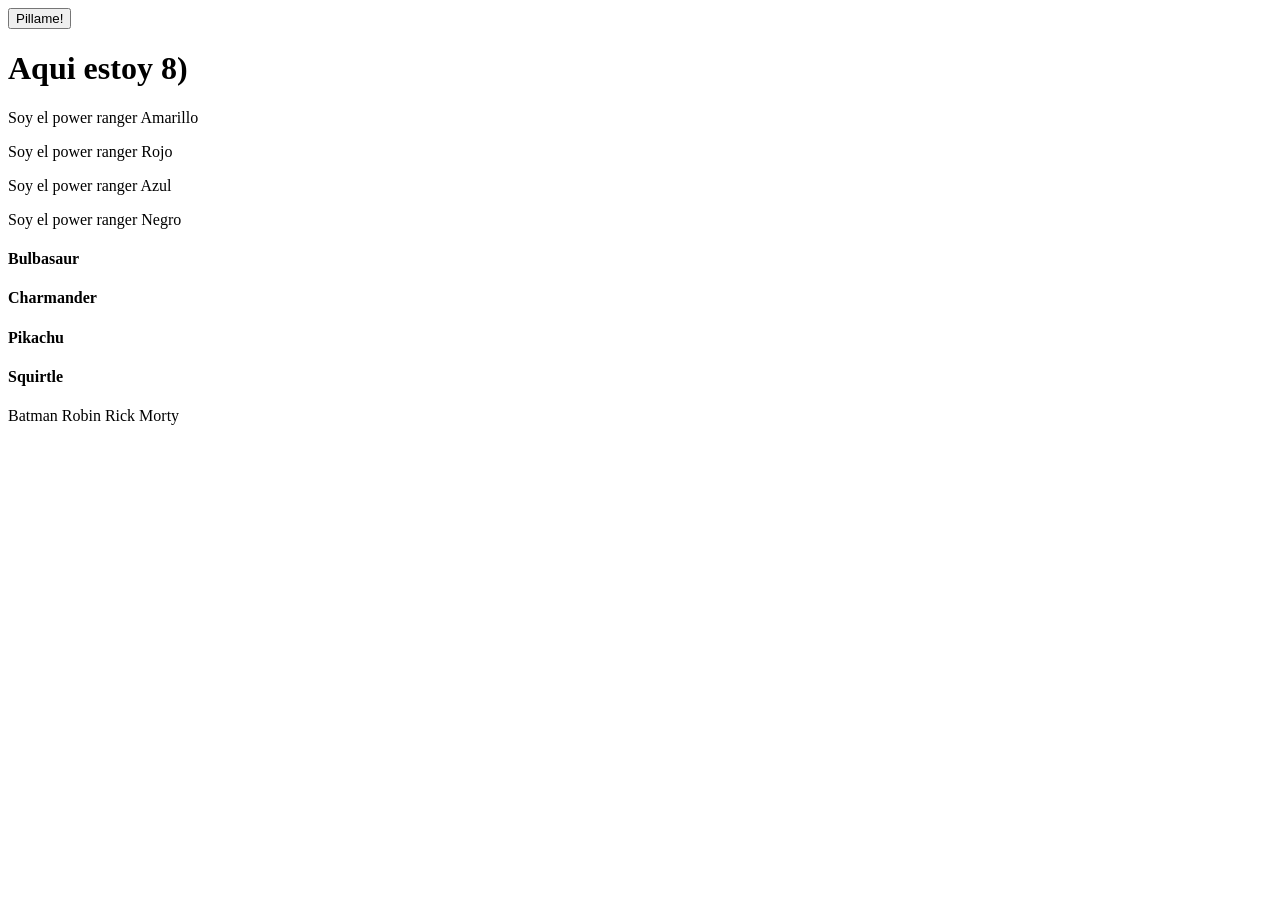
<file: ejercicios-DOM/ejercicio-01/index.html>
<!DOCTYPE html>
<html lang="en">  
<head>
    <meta charset="UTF-8">
    <meta name="viewport" content="width=device-width, initial-scale=1.0">
    <title>Document</title>
    <script src="script.js" defer></script>
</head>
<body>
    <button class="showme">Pillame!</button>
	<h1 id="pillado">Aqui estoy 8)</h1>
	<p>Soy el power ranger Amarillo</p>
    <p>Soy el power ranger Rojo</p>
    <p>Soy el power ranger Azul</p>
    <p>Soy el power ranger Negro</p>
	<h4 class="pokemon">Bulbasaur</h4>
    <h4 class="pokemon">Charmander</h4>
    <h4 class="pokemon">Pikachu</h4>
    <h4 class="pokemon">Squirtle</h4>
	<span data-function="testMe">Batman</span>
    <span data-function="testMe">Robin</span>
    <span data-function="testMe">Rick</span>
    <span data-function="testMe">Morty</span>
</body>
</html>
</file>
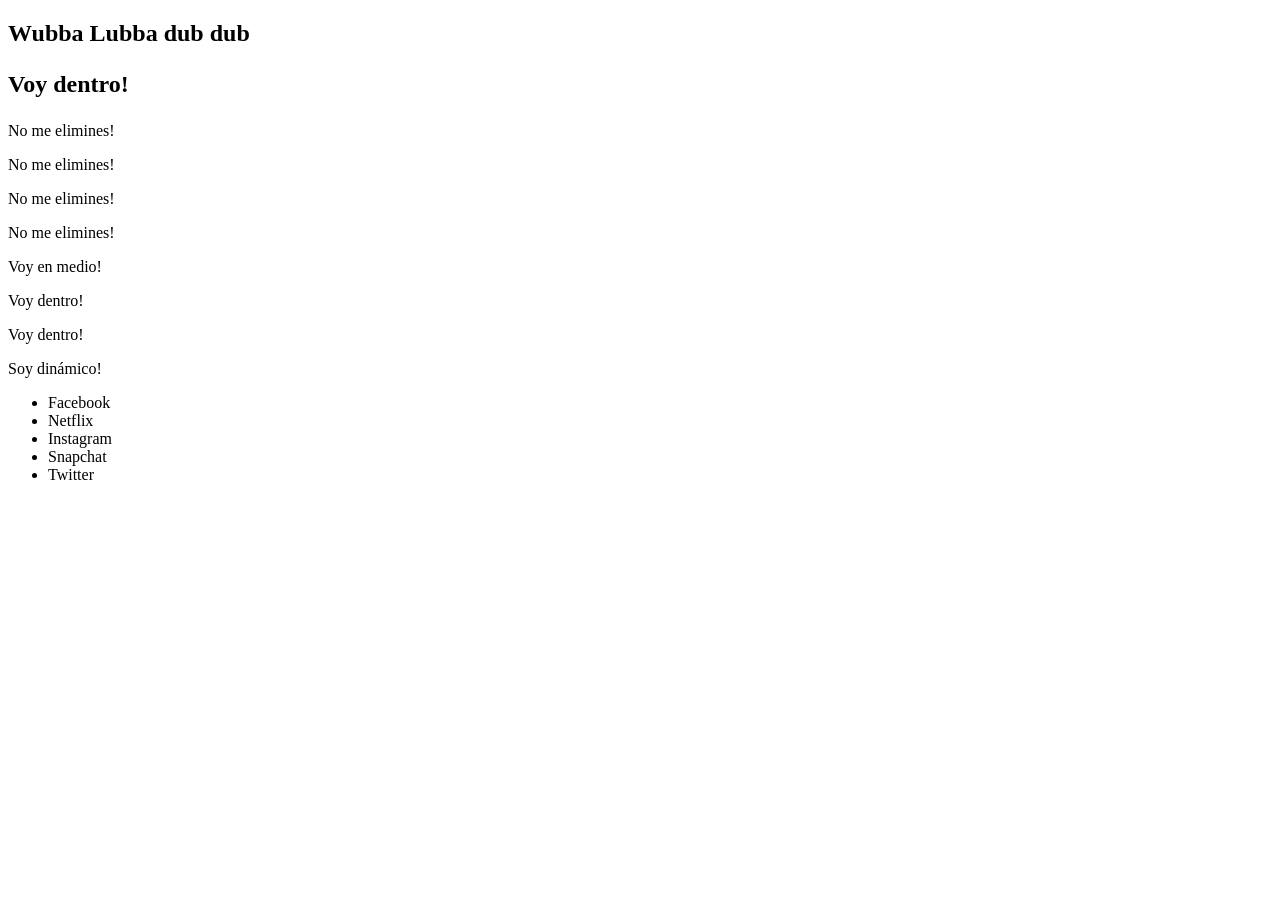
<file: ejercicios-DOM/ejercicio-02/index.html>
<!DOCTYPE html>
<html lang="en">
  <head>
    <meta charset="UTF-8" />
    <meta name="viewport" content="width=device-width, initial-scale=1.0" />
    <title>Document</title>
    <script src="script.js" defer></script>
  </head>
  <body>
    <h2 class="fn-insert-here"></h2>
    <p class="fn-remove-me">Eliminame!</p>
    <p>No me elimines!</p>
    <p>No me elimines!</p>
    <p class="fn-remove-me">Eliminame!</p>
    <p>No me elimines!</p>
    <p class="fn-remove-me">Eliminame!</p>
    <p class="fn-remove-me">Eliminame!</p>
    <p>No me elimines!</p>
    <div></div>
    <div></div>
    <div class="fn-insert-here"></div>
    <div class="fn-insert-here"></div>
  </body>
</html>
</file>
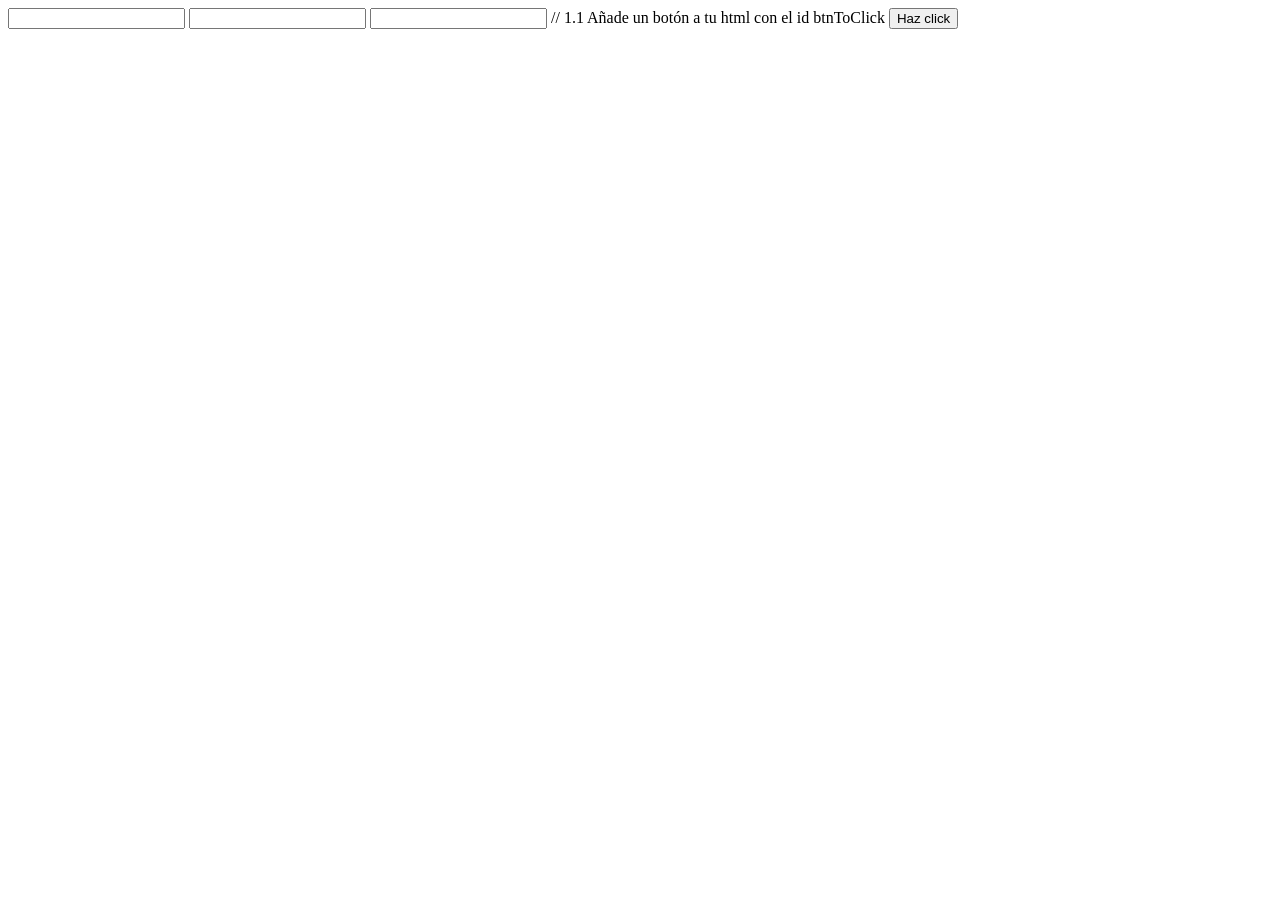
<file: ejercicios-DOM/ejercicio-04/index.html>
<!DOCTYPE html>
<html lang="en">
<head>
    <meta charset="UTF-8">
    <meta name="viewport" content="width=device-width, initial-scale=1.0">
    <title>Document</title>
    <script src="script.js" defer></script>
</head>
<body>
	<input class="click" type="text"/>
	<input class="focus" type="text"/>
	<input class="value" type="text"/>
    // 1.1 Añade un botón a tu html con el id btnToClick
    <button id="btnToClick">Haz click</button>
</body>
</html>
</file>
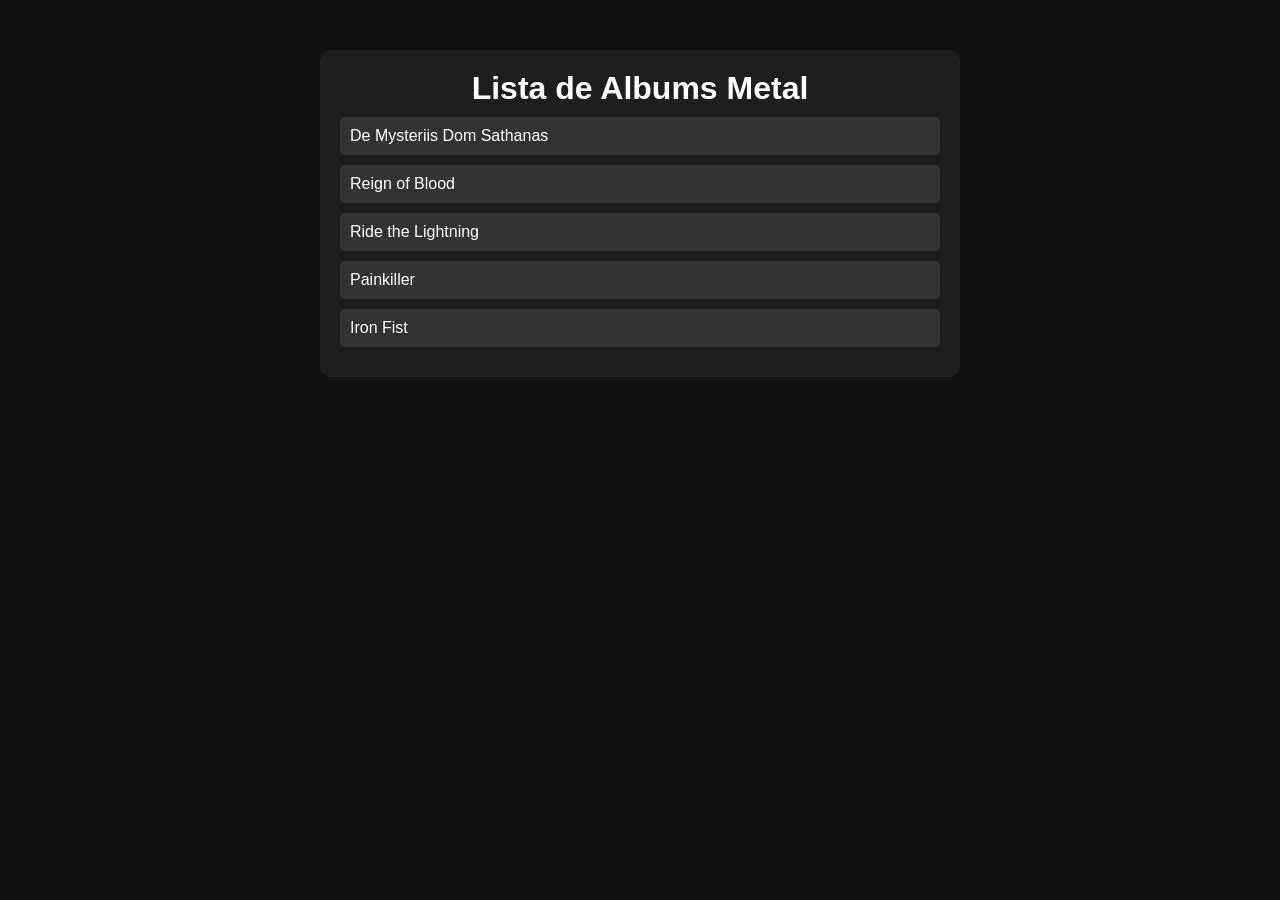
<file: ejercicios-DOM/ejercicio-05/index.html>
<!DOCTYPE html>
<html lang="en">
<head>
    <meta charset="UTF-8">
    <meta name="viewport" content="width=device-width, initial-scale=1.0">
    <title>Document</title>
    <script src="script.js" defer></script>
    <link rel="stylesheet" href="style.css">
</head>
<body>
    
</body>
</html>
</file>
<file: ejercicios-DOM/ejercicio-05/style.css>
* {
    margin: 0;
    padding: 0;
}

body {
  font-family: Arial, sans-serif;
  background-color: #111;
  color: white;
}

.container {
  max-width: 600px;
  margin: 50px auto;
  background: #1e1e1e;
  padding: 20px;
  border-radius: 10px;
}

h1 {
  text-align: center;
}

ul {
  list-style: none;
  padding: 0;
}

li {
  background: #333;
  margin: 10px 0;
  padding: 10px;
  border-radius: 5px;
  transition: 0.3s;
}

li:hover {
  background: #555;
}
</file>
